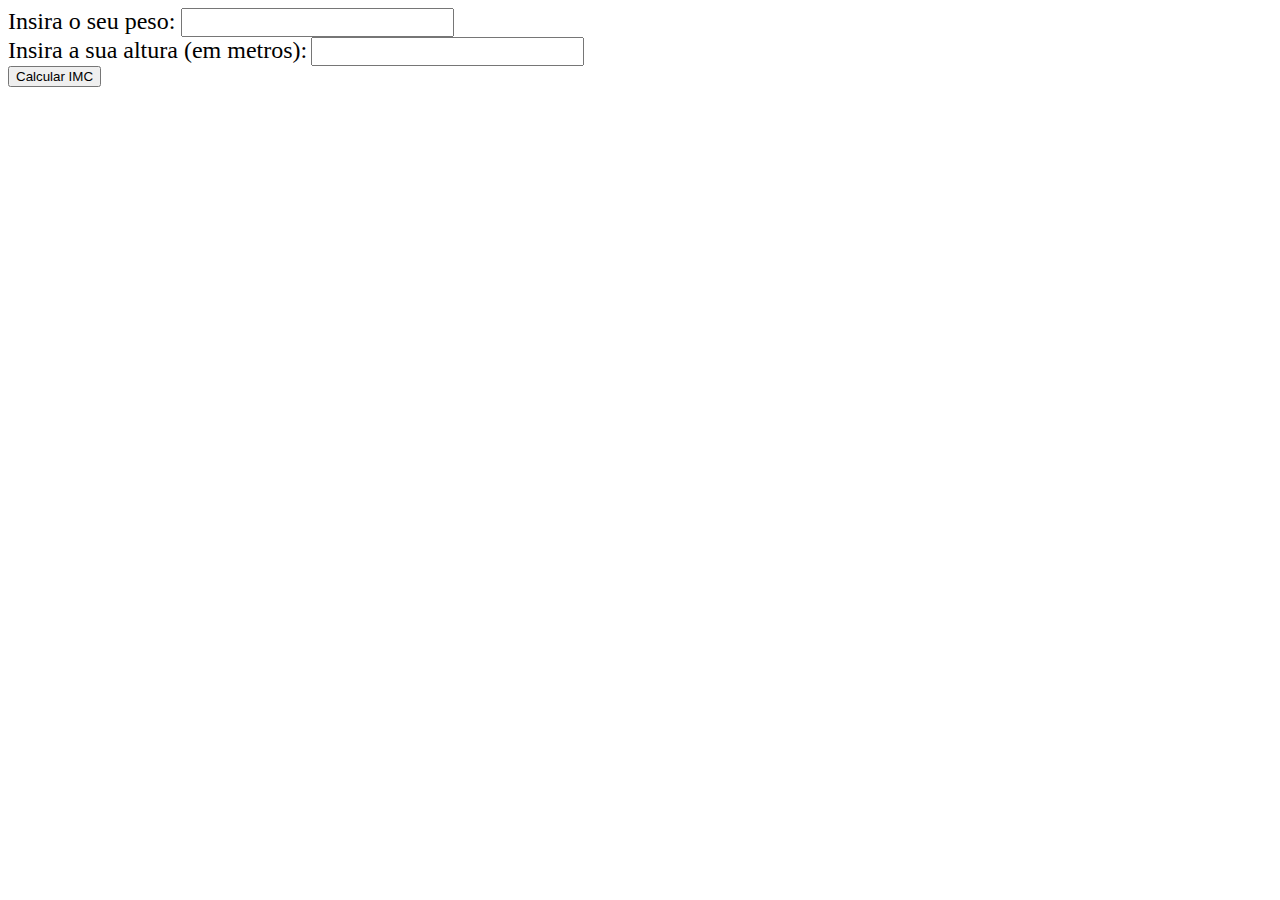
<file: cardapio/imc.html>
<!DOCTYPE html>
<html lang="en">

<head>
    <meta charset="UTF-8">
    <meta name="viewport" content="width=device-width, initial-scale=1.0">
    <title>Cálculo IMC</title>
    <link rel="stylesheet" href="style.css">
</head>

<body>
 
        <form id="formimc">
            <label>Insira o seu peso: </label>
            <input id="peso" type="number"> <br>
            <label>Insira a sua altura (em metros):</label>
            <input id="altura" type="number"> <br>
            <button id="calcularBtn">Calcular IMC</button>
        </form>


    <script>
        let pesoInput = document.getElementById("peso");
        let alturaInput = document.getElementById("altura");
        let calcularBtn = document.getElementById("calcularBtn");

        function calcularIMC() {
            let peso = parseFloat(pesoInput.value);
            let altura = parseFloat(alturaInput.value);

            if (!isNaN(peso) && !isNaN(altura) && altura > 0) {
                let imc = peso / (altura * altura);
            

            if (imc < 17) {
            alert("o seu imc é: " + imc.toFixed(2) + " Você está muito abaixo do peso")
        } else if (imc < 18.50) {
            alert("o seu imc é: " + imc.toFixed(2) + " Você está abaixo do peso")
        } else if (imc < 25) {
            alert("o seu imc é: " + imc.toFixed(2) + " O seu peso está normal")
        } else if (imc < 30) {
            alert("o seu imc é: " + imc.toFixed(2) + " Você está acima do peso")
        } else if (imc < 35) {
            alert("o seu imc é: " + imc.toFixed(2) + " Obesidade I")
        } else if (imc < 40) {
            alert("o seu imc é: " + imc.toFixed(2) + " Obesidade II (severa)")
        } else if (imc > 40) {
            alert("o seu imc é: " + imc.toFixed(2) + " Obesidade III (mórbida)")
        }
    }
        }

      
        calcularBtn.addEventListener("click", calcularIMC);






    </script>
</body>

</html>
</file>
<file: cardapio/style.css>
h1{
    text-align:center;
    font-family: Cambria, Cochin, Georgia, Times, 'Times New Roman', serif;
}


label{
    border-radius: 6px;
    font-size: 24px;
}

input, select{
    font-size: 20px;
}

table{
    width: 100%;
    border: 1px solid #000;
    position: relative;
    list-style-type: none;
    font-size: 20px;
}
</file>
